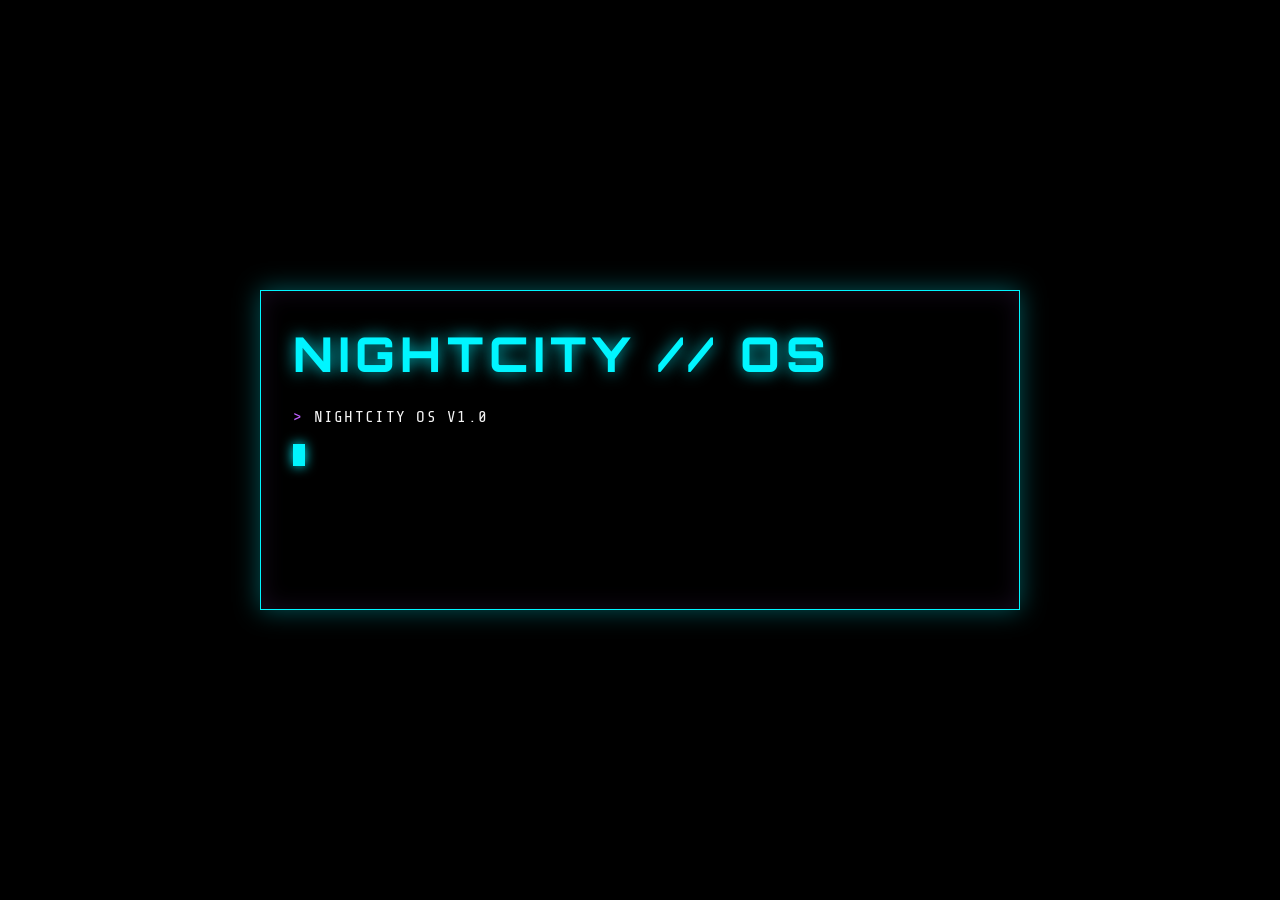
<file: index.html>
<!doctype html>
<html lang="en">
  <head>
    <meta charset="UTF-8" />

    <meta name="viewport" content="width=device-width, initial-scale=1.0" />

    <title>NIGHTCITY // OPERATING SYSTEM</title>
    <link rel="icon" type="image/svg+xml" href="assets/favicon.svg" />

    <meta
      name="description"
      content="Browser-based cyberpunk operating system with windows, apps, themes, APIs, and Canvas effects."
    />
    <link rel="canonical" href="https://fazal305.github.io/nightcity-os/" />

    <meta property="og:type" content="website" />
    <meta property="og:url" content="https://fazal305.github.io/nightcity-os/" />
    <meta property="og:title" content="NIGHTCITY // OPERATING SYSTEM" />
    <meta
      property="og:description"
      content="Browser-based cyberpunk operating system with windows, apps, themes, APIs, and Canvas effects."
    />
    <meta name="twitter:card" content="summary_large_image" />
    <meta name="twitter:title" content="NIGHTCITY // OPERATING SYSTEM" />
    <meta
      name="twitter:description"
      content="Browser-based cyberpunk operating system with windows, apps, themes, APIs, and Canvas effects."
    />

    <link rel="preconnect" href="https://fonts.googleapis.com" />

    <link rel="preconnect" href="https://fonts.gstatic.com" crossorigin />

    <link
      href="https://fonts.googleapis.com/css2?family=Orbitron:wght@400;600;700;800&family=Share+Tech+Mono&display=swap"
      rel="stylesheet"
    />

    <link rel="stylesheet" href="css/themes.css" />
    <link rel="stylesheet" href="css/desktop.css" />
    <link rel="stylesheet" href="css/windows.css" />
    <link rel="stylesheet" href="css/apps.css" />
  </head>

  <body>
    <section id="boot-screen">
      <div class="boot-panel">
        <p class="boot-logo">NIGHTCITY // OS</p>
        <div id="boot-output"></div>
        <span class="boot-cursor"></span>
      </div>
    </section>

    <section id="screensaver">
      <div class="screensaver-orb"></div>
      <p>NIGHTCITY IDLE MODE</p>
      <span>move mouse or press any key to wake</span>
    </section>

    <div id="desktop">
      <canvas id="wallpaper-canvas"></canvas>

      <main id="desktop-workspace">
        <section id="desktop-icons" aria-label="Desktop applications"></section>

        <section id="window-layer" aria-label="Open windows"></section>
      </main>

      <section
        id="notification-container"
        aria-label="System notifications"
      ></section>

      <footer id="taskbar">
        <button
          id="app-launcher-btn"
          class="taskbar-button"
          type="button"
          aria-label="Open app launcher"
        >
          OS
        </button>

        <div id="taskbar-apps"></div>

        <div id="taskbar-clock">00:00:00</div>

        <div id="system-tray">
          <button
            id="notification-test-btn"
            class="taskbar-button"
            type="button"
            aria-label="Test notification"
          >
            !!
          </button>

          <span class="tray-status">ONLINE</span>
        </div>
      </footer>
    </div>

    <script src="js/storage/storage.js"></script>
    <script src="js/widgets/notifications.js"></script>

    <script src="js/core/window-manager.js"></script>
    <script src="js/core/taskbar.js"></script>
    <script src="js/core/desktop.js"></script>

    <script src="js/apps/radio.js"></script>
    <script src="js/apps/terminal.js"></script>
    <script src="js/apps/notes.js"></script>
    <script src="js/apps/weather.js"></script>
    <script src="js/apps/settings.js"></script>
    <script src="js/apps/explorer.js"></script>

    <script src="js/canvas/wallpaper.js"></script>
    <script src="js/audio/ambient.js"></script>
  </body>
</html>
</file>
<file: css/themes.css>
:root {
  --bg: #050505;
  --surface: rgba(15, 15, 20, 0.75);
  --accent-cyan: #00f5ff;
  --accent-purple: #bf5fff;
  --accent-red: #ff003c;
  --text: #f5f5f5;
  --muted: #7d7d88;
  --border: rgba(255, 255, 255, 0.12);
  --glow: 0 0 12px currentColor;
}

.theme-cyberpunk {
  --bg: #050505;
  --surface: rgba(15, 15, 20, 0.75);
  --accent-cyan: #00f5ff;
  --accent-purple: #bf5fff;
  --accent-red: #ff003c;
  --text: #f5f5f5;
  --muted: #7d7d88;
  --border: rgba(255, 255, 255, 0.12);
}

.theme-blood-red {
  --bg: #080000;
  --surface: rgba(28, 4, 8, 0.78);
  --accent-cyan: #ff2a4f;
  --accent-purple: #ff6b8a;
  --accent-red: #ff003c;
  --text: #fff1f3;
  --muted: #aa6b75;
  --border: rgba(255, 42, 79, 0.22);
}

.theme-deep-ocean {
  --bg: #020812;
  --surface: rgba(5, 22, 36, 0.78);
  --accent-cyan: #00d9ff;
  --accent-purple: #2f80ff;
  --accent-red: #00ffcc;
  --text: #e8fbff;
  --muted: #6f98a8;
  --border: rgba(0, 217, 255, 0.18);
}

.theme-ghost-white {
  --bg: #e9edf2;
  --surface: rgba(255, 255, 255, 0.76);
  --accent-cyan: #111827;
  --accent-purple: #4f46e5;
  --accent-red: #dc2626;
  --text: #0f172a;
  --muted: #64748b;
  --border: rgba(15, 23, 42, 0.18);
}
</file>
<file: css/desktop.css>
/* 
   Global reset
*/

* {
  margin: 0;
  padding: 0;
  box-sizing: border-box;
}

/* 
   Full page styling
*/

html,
body {
  width: 100%;
  height: 100%;
  overflow: hidden;
  background: var(--bg);
  color: var(--text);
  font-family: "Share Tech Mono", monospace;
}

/* 
   Boot screen
*/

#boot-screen {
  position: fixed;
  inset: 0;
  z-index: 9999;
  display: flex;
  align-items: center;
  justify-content: center;
  background: #000000;
  transition:
    opacity 0.8s ease,
    visibility 0.8s ease;
}

#boot-screen.boot-hidden {
  opacity: 0;
  visibility: hidden;
}

.boot-panel {
  width: min(90%, 760px);
  min-height: 320px;
  padding: 32px;
  border: 1px solid var(--accent-cyan);
  background: rgba(0, 0, 0, 0.85);
  box-shadow:
    0 0 24px rgba(0, 245, 255, 0.35),
    inset 0 0 24px rgba(191, 95, 255, 0.12);
}

.boot-logo {
  margin-bottom: 24px;
  color: var(--accent-cyan);
  font-family: "Orbitron", sans-serif;
  font-size: clamp(1.5rem, 5vw, 3rem);
  font-weight: 800;
  letter-spacing: 0.12em;
  text-shadow: 0 0 16px rgba(0, 245, 255, 0.8);
}

.boot-line {
  margin-bottom: 10px;
  color: var(--text);
  font-size: 1rem;
  letter-spacing: 0.08em;
  text-transform: uppercase;
}

.boot-line::before {
  content: "> ";
  color: var(--accent-purple);
}

.boot-cursor {
  display: inline-block;
  width: 12px;
  height: 22px;
  margin-top: 8px;
  background: var(--accent-cyan);
  box-shadow: 0 0 12px var(--accent-cyan);
  animation: blinkCursor 0.8s infinite;
}

/* 
   Main desktop area
*/

#desktop {
  position: relative;
  width: 100%;
  height: 100vh;
  overflow: hidden;
  opacity: 0;
  background:
    radial-gradient(
      circle at top left,
      rgba(191, 95, 255, 0.12),
      transparent 30%
    ),
    radial-gradient(
      circle at bottom right,
      rgba(0, 245, 255, 0.08),
      transparent 30%
    ),
    var(--bg);
  transition: opacity 0.8s ease;
}

#desktop.desktop-visible {
  opacity: 1;
}

/* 
   Animated wallpaper canvas
*/

#wallpaper-canvas {
  position: absolute;
  inset: 0;
  z-index: 0;
  width: 100%;
  height: 100%;
}

/* 
   Desktop workspace
*/

#desktop-workspace {
  position: relative;
  width: 100%;
  height: calc(100vh - 64px);
  padding: 24px;
  z-index: 2;
}

#window-layer {
  position: absolute;
  inset: 0;
  pointer-events: none;
}

#window-layer .app-window {
  pointer-events: auto;
}

/* 
   Desktop icon grid
*/

#desktop-icons {
  display: grid;
  grid-template-columns: repeat(2, 92px);
  gap: 20px 18px;
  width: max-content;
}

.desktop-icon {
  display: flex;
  flex-direction: column;
  align-items: center;
  justify-content: center;
  gap: 8px;
  width: 92px;
  min-height: 96px;
  padding: 12px 8px;
  border: 1px solid transparent;
  border-radius: 18px;
  background: rgba(255, 255, 255, 0.025);
  color: var(--text);
  cursor: pointer;
  user-select: none;
  transition:
    transform 0.2s ease,
    border-color 0.2s ease,
    background 0.2s ease,
    box-shadow 0.2s ease;
}

.desktop-icon:hover {
  transform: translateY(-4px);
  border-color: var(--icon-color);
  background: rgba(255, 255, 255, 0.055);
  box-shadow:
    0 0 18px rgba(0, 245, 255, 0.15),
    0 0 20px var(--icon-glow);
}

.desktop-icon-emoji {
  font-size: 2.2rem;
  filter: drop-shadow(0 0 8px var(--icon-color));
}

.desktop-icon-label {
  color: var(--text);
  font-size: 0.68rem;
  line-height: 1.2;
  text-align: center;
  letter-spacing: 0.08em;
  text-transform: uppercase;
  text-shadow: 0 0 8px rgba(255, 255, 255, 0.25);
}

/* 
   Bottom taskbar
*/

#taskbar {
  position: fixed;
  left: 16px;
  right: 16px;
  bottom: 16px;
  z-index: 50;
  display: grid;
  grid-template-columns: auto 1fr auto auto;
  align-items: center;
  gap: 12px;
  height: 48px;
  padding: 0 12px;
  border: 1px solid var(--border);
  border-radius: 18px;
  background: rgba(8, 8, 15, 0.82);
  backdrop-filter: blur(18px);
  box-shadow:
    0 0 24px rgba(0, 245, 255, 0.12),
    inset 0 0 18px rgba(191, 95, 255, 0.08);
}

.taskbar-button {
  width: 34px;
  height: 34px;
  border: 1px solid var(--border);
  border-radius: 12px;
  background: rgba(255, 255, 255, 0.04);
  color: var(--accent-cyan);
  cursor: pointer;
  font-size: 1.1rem;
  transition:
    color 0.2s ease,
    border-color 0.2s ease,
    box-shadow 0.2s ease,
    transform 0.2s ease;
}

.taskbar-button:hover {
  color: var(--accent-purple);
  border-color: var(--accent-purple);
  box-shadow: 0 0 14px rgba(191, 95, 255, 0.45);
  transform: translateY(-2px);
}

#taskbar-clock {
  color: var(--accent-cyan);
  font-family: "Orbitron", sans-serif;
  font-size: 0.95rem;
  font-weight: 700;
  letter-spacing: 0.18em;
  text-shadow: 0 0 12px rgba(0, 245, 255, 0.75);
}

#system-tray {
  display: flex;
  align-items: center;
  gap: 10px;
}

.tray-status {
  color: var(--muted);
  font-size: 0.75rem;
  letter-spacing: 0.16em;
}

/* 
   CRT scanline effect
*/

#desktop::before {
  content: "";
  position: absolute;
  inset: 0;
  z-index: 1;
  background: repeating-linear-gradient(
    to bottom,
    rgba(255, 255, 255, 0.02),
    rgba(255, 255, 255, 0.02) 1px,
    transparent 1px,
    transparent 3px
  );
  opacity: 0.35;
  pointer-events: none;
}

/* 
   Mobile taskbar and icon adjustment
*/

@media (max-width: 600px) {
  #desktop-workspace {
    padding: 18px;
  }

  #desktop-icons {
    grid-template-columns: repeat(2, 86px);
    gap: 16px;
  }

  .desktop-icon {
    width: 86px;
    min-height: 90px;
  }

  #taskbar {
    left: 10px;
    right: 10px;
    bottom: 10px;
    height: 54px;
    border-radius: 16px;
  }

  .tray-status {
    display: none;
  }

  #taskbar-clock {
    font-size: 0.8rem;
  }
}

/* 
   Blinking cursor animation
*/

@keyframes blinkCursor {
  0%,
  45% {
    opacity: 1;
  }

  46%,
  100% {
    opacity: 0;
  }
}

/* 
   Notification container
*/

#notification-container {
  position: fixed;
  top: 18px;
  right: 18px;
  z-index: 200;
  display: flex;
  flex-direction: column;
  gap: 12px;
  width: min(340px, calc(100vw - 36px));
  pointer-events: none;
}

.os-notification {
  padding: 14px 16px;
  border: 1px solid var(--notification-color);
  border-radius: 16px;
  background: rgba(8, 8, 15, 0.9);
  box-shadow:
    0 0 18px var(--notification-glow),
    inset 0 0 16px rgba(255, 255, 255, 0.04);
  backdrop-filter: blur(16px);
  animation: notificationSlideIn 0.25s ease;
}

.os-notification-title {
  color: var(--notification-color);
  font-family: "Orbitron", sans-serif;
  font-size: 0.78rem;
  font-weight: 700;
  letter-spacing: 0.12em;
  text-transform: uppercase;
}

.os-notification-message {
  margin-top: 6px;
  color: var(--text);
  font-size: 0.82rem;
  line-height: 1.5;
}

.os-notification.removing {
  animation: notificationSlideOut 0.25s ease forwards;
}

@keyframes notificationSlideIn {
  from {
    opacity: 0;
    transform: translateX(30px);
  }

  to {
    opacity: 1;
    transform: translateX(0);
  }
}

@keyframes notificationSlideOut {
  from {
    opacity: 1;
    transform: translateX(0);
  }

  to {
    opacity: 0;
    transform: translateX(30px);
  }
}

/* 
   Deep night mode
*/

.deep-night-mode #desktop {
  filter: brightness(0.72) contrast(1.12);
}

.deep-night-mode #desktop::before {
  opacity: 0.55;
}

/* 
   Screensaver
*/

#screensaver {
  position: fixed;
  inset: 0;
  z-index: 10000;
  display: flex;
  flex-direction: column;
  align-items: center;
  justify-content: center;

  background:
    radial-gradient(circle, rgba(0, 245, 255, 0.14), transparent 34%), #000000;

  opacity: 0;
  visibility: hidden;
  pointer-events: none;

  transition:
    opacity 0.5s ease,
    visibility 0.5s ease;
}

#screensaver.screensaver-visible {
  opacity: 1;
  visibility: visible;
  pointer-events: auto;
}

.screensaver-orb {
  width: 140px;
  height: 140px;
  margin-bottom: 28px;

  border: 1px solid var(--accent-cyan);
  border-radius: 50%;

  box-shadow:
    0 0 30px rgba(0, 245, 255, 0.7),
    inset 0 0 40px rgba(191, 95, 255, 0.35);

  animation: screensaverPulse 2.4s ease-in-out infinite;
}

#screensaver p {
  color: var(--accent-cyan);
  font-family: "Orbitron", sans-serif;
  font-size: clamp(1.4rem, 5vw, 3rem);
  font-weight: 800;
  letter-spacing: 0.16em;
  text-shadow: 0 0 18px rgba(0, 245, 255, 0.8);
}

#screensaver span {
  margin-top: 12px;
  color: var(--muted);
  letter-spacing: 0.12em;
  text-transform: uppercase;
}

@keyframes screensaverPulse {
  0%,
  100% {
    transform: scale(1);
  }

  50% {
    transform: scale(1.18);
  }
}
</file>
<file: css/windows.css>
/* 
   App window shell
*/

.app-window {
  position: absolute;

  display: flex;

  flex-direction: column;

  min-width: 280px;

  min-height: 220px;

  border: 1px solid var(--border);

  border-radius: 18px;

  background: rgba(8, 8, 15, 0.86);

  backdrop-filter: blur(18px);

  box-shadow:
    0 0 24px rgba(0, 245, 255, 0.16),
    inset 0 0 20px rgba(191, 95, 255, 0.08);

  overflow: hidden;
}

.app-window.maximized {
  left: 16px !important;

  top: 16px !important;

  width: calc(100vw - 32px) !important;

  height: calc(100vh - 96px) !important;
}

.app-window.minimized {
  display: none;
}

/* 
   Window title bar
*/

.window-title-bar {
  display: flex;

  align-items: center;

  justify-content: space-between;

  height: 42px;

  padding: 0 12px;

  border-bottom: 1px solid var(--border);

  background: rgba(255, 255, 255, 0.04);

  cursor: grab;
}

.window-title-bar:active {
  cursor: grabbing;
}

.window-title {
  color: var(--text);

  font-family: "Orbitron", sans-serif;

  font-size: 0.78rem;

  font-weight: 700;

  letter-spacing: 0.12em;

  text-transform: uppercase;
}

.window-controls {
  display: flex;

  align-items: center;

  gap: 8px;
}

.window-control-btn {
  width: 24px;

  height: 24px;

  border: 1px solid var(--border);

  border-radius: 50%;

  background: rgba(255, 255, 255, 0.05);

  color: var(--text);

  cursor: pointer;

  font-size: 0.75rem;

  transition:
    transform 0.2s ease,
    box-shadow 0.2s ease,
    border-color 0.2s ease;
}

.window-control-btn:hover {
  transform: scale(1.08);

  box-shadow: 0 0 12px currentColor;
}

.close-btn {
  color: var(--accent-red);
}

.maximize-btn {
  color: var(--accent-cyan);
}

.minimize-btn {
  color: var(--accent-purple);
}

/* 
   Window content area
*/

.window-content {
  flex: 1;

  padding: 18px;

  overflow: auto;
}

.window-placeholder {
  display: grid;

  place-items: center;

  height: 100%;

  min-height: 140px;

  color: var(--muted);

  text-align: center;

  letter-spacing: 0.08em;
}

/* 
   Open app pills in taskbar
*/

#taskbar-apps {
  display: flex;

  align-items: center;

  justify-content: center;

  gap: 8px;
}

.taskbar-app-pill {
  max-width: 150px;

  padding: 7px 12px;

  border: 1px solid var(--border);

  border-radius: 999px;

  background: rgba(255, 255, 255, 0.05);

  color: var(--text);

  cursor: pointer;

  font-family: "Share Tech Mono", monospace;

  font-size: 0.72rem;

  letter-spacing: 0.08em;

  text-transform: uppercase;

  overflow: hidden;

  text-overflow: ellipsis;

  white-space: nowrap;
}

.taskbar-app-pill:hover {
  border-color: var(--accent-cyan);

  color: var(--accent-cyan);

  box-shadow: 0 0 12px rgba(0, 245, 255, 0.28);
}

/* 
   Mobile window layout
*/

@media (max-width: 600px) {
  .app-window {
    left: 10px !important;

    top: 10px !important;

    width: calc(100vw - 20px) !important;

    height: calc(100vh - 84px) !important;
  }

  #taskbar-apps {
    display: none;
  }
}
</file>
<file: css/apps.css>
/* 
   Settings app layout
*/

.settings-app {
  display: flex;
  flex-direction: column;
  gap: 16px;
  height: 100%;
}

.settings-panel {
  padding: 18px;
  border: 1px solid var(--border);
  border-radius: 18px;
  background: rgba(255, 255, 255, 0.04);
}

.settings-panel h3 {
  margin-bottom: 14px;
  color: var(--accent-cyan);
  font-family: "Orbitron", sans-serif;
  font-size: 0.9rem;
  letter-spacing: 0.12em;
  text-transform: uppercase;
}

.settings-button-grid {
  display: grid;
  grid-template-columns: repeat(2, 1fr);
  gap: 10px;
}

.settings-btn {
  padding: 12px;
  border: 1px solid var(--border);
  border-radius: 14px;
  background: rgba(255, 255, 255, 0.05);
  color: var(--text);
  cursor: pointer;
  font-family: "Share Tech Mono", monospace;
  letter-spacing: 0.08em;
  text-transform: uppercase;
}

.settings-btn:hover {
  border-color: var(--accent-cyan);
  color: var(--accent-cyan);
  box-shadow: 0 0 14px rgba(0, 245, 255, 0.25);
}

.settings-color-picker {
  width: 100%;
  height: 48px;
  border: 1px solid var(--border);
  border-radius: 14px;
  background: transparent;
  cursor: pointer;
}

.settings-status {
  margin-top: auto;
  color: var(--muted);
  font-size: 0.8rem;
  letter-spacing: 0.08em;
}

/* 
   Settings app layout
*/

.settings-app {
  display: flex;
  flex-direction: column;
  gap: 16px;
  height: 100%;
}

.settings-panel {
  padding: 18px;
  border: 1px solid var(--border);
  border-radius: 18px;
  background: rgba(255, 255, 255, 0.04);
}

.settings-panel h3 {
  margin-bottom: 14px;
  color: var(--accent-cyan);
  font-family: "Orbitron", sans-serif;
  font-size: 0.9rem;
  letter-spacing: 0.12em;
  text-transform: uppercase;
}

.settings-button-grid {
  display: grid;
  grid-template-columns: repeat(2, 1fr);
  gap: 10px;
}

.settings-btn {
  padding: 12px;
  border: 1px solid var(--border);
  border-radius: 14px;
  background: rgba(255, 255, 255, 0.05);
  color: var(--text);
  cursor: pointer;
  font-family: "Share Tech Mono", monospace;
  letter-spacing: 0.08em;
  text-transform: uppercase;
}

.settings-btn:hover {
  border-color: var(--accent-cyan);
  color: var(--accent-cyan);
  box-shadow: 0 0 14px rgba(0, 245, 255, 0.25);
}

.settings-color-picker {
  width: 100%;
  height: 48px;
  border: 1px solid var(--border);
  border-radius: 14px;
  background: transparent;
  cursor: pointer;
}

.settings-status {
  margin-top: auto;
  color: var(--muted);
  font-size: 0.8rem;
  letter-spacing: 0.08em;
}

/* 
   Explorer app layout
*/

.explorer-app {
  display: grid;
  grid-template-columns: 220px 1fr;
  height: 100%;
  overflow: hidden;
  border: 1px solid var(--border);
  border-radius: 18px;
}

.explorer-sidebar {
  display: flex;
  flex-direction: column;
  gap: 10px;
  padding: 16px;
  border-right: 1px solid var(--border);
  background: rgba(255, 255, 255, 0.03);
}

.explorer-sidebar-btn {
  padding: 12px;
  border: 1px solid var(--border);
  border-radius: 14px;
  background: rgba(255, 255, 255, 0.04);
  color: var(--text);
  cursor: pointer;
  text-align: left;
  font-family: "Share Tech Mono", monospace;
  letter-spacing: 0.08em;
}

.explorer-sidebar-btn:hover {
  border-color: var(--accent-cyan);
  color: var(--accent-cyan);
}

.explorer-content {
  display: flex;
  flex-direction: column;
  overflow: hidden;
}

.explorer-header {
  padding: 18px;
  border-bottom: 1px solid var(--border);
  background: rgba(255, 255, 255, 0.03);
}

.explorer-header h3 {
  color: var(--accent-cyan);
  font-family: "Orbitron", sans-serif;
  letter-spacing: 0.12em;
  text-transform: uppercase;
}

.explorer-grid {
  display: grid;
  grid-template-columns: repeat(auto-fill, minmax(120px, 1fr));
  gap: 18px;
  padding: 18px;
  overflow-y: auto;
}

.explorer-item {
  display: flex;
  flex-direction: column;
  align-items: center;
  gap: 10px;
  padding: 16px 10px;
  border: 1px solid transparent;
  border-radius: 16px;
  background: rgba(255, 255, 255, 0.03);
  color: var(--text);
  cursor: pointer;
  transition:
    transform 0.2s ease,
    border-color 0.2s ease,
    box-shadow 0.2s ease;
}

.explorer-item:hover {
  transform: translateY(-4px);
  border-color: var(--accent-cyan);
  box-shadow: 0 0 18px rgba(0, 245, 255, 0.18);
}

.explorer-item-icon {
  font-size: 2.4rem;
}

.explorer-item-name {
  font-size: 0.72rem;
  text-align: center;
  letter-spacing: 0.08em;
  word-break: break-word;
}

@media (max-width: 700px) {
  .explorer-app {
    grid-template-columns: 1fr;
  }

  .explorer-sidebar {
    border-right: none;
    border-bottom: 1px solid var(--border);
  }
}
</file>
